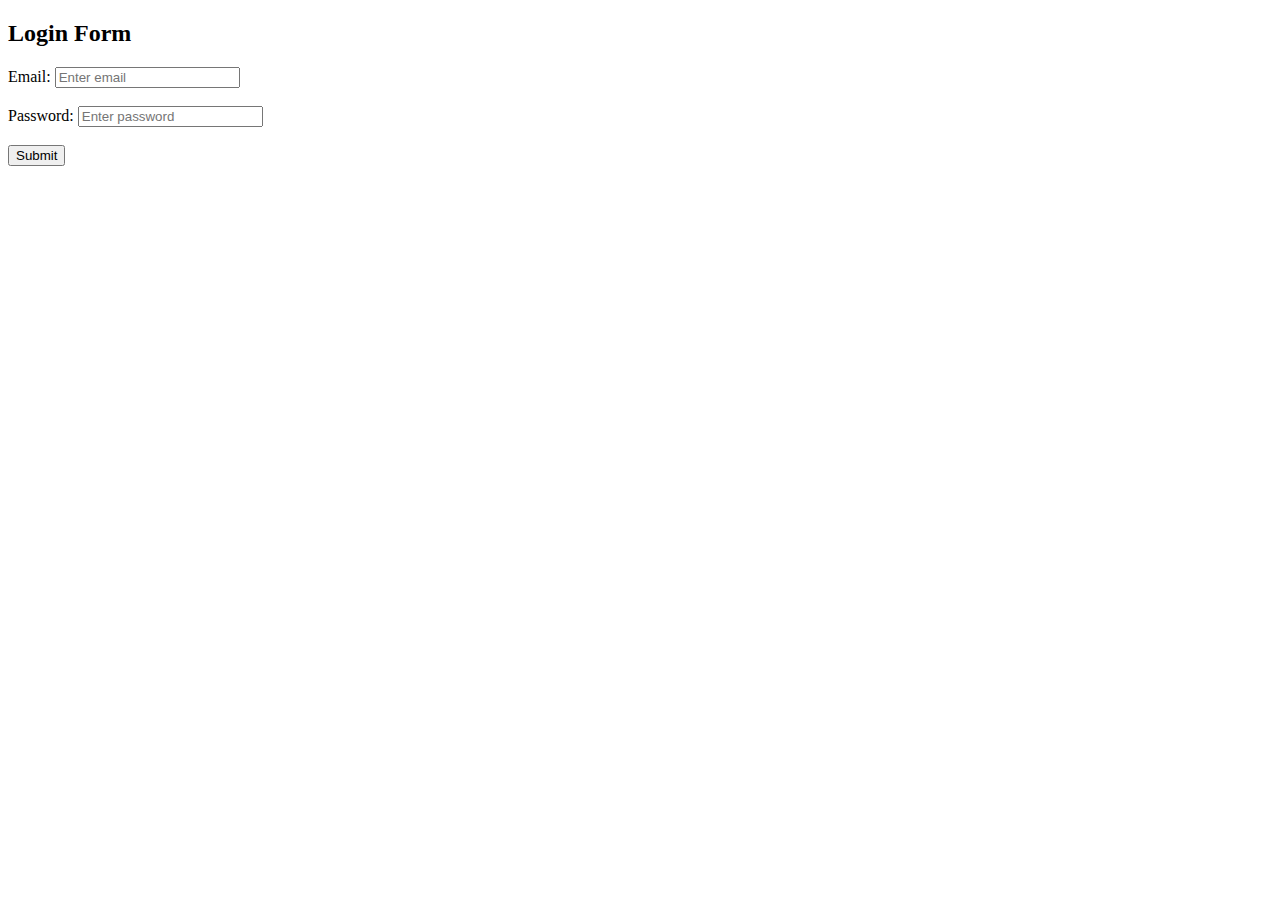
<file: form.html>
<!DOCTYPE html>
<html lang="en">
<head>
    <meta charset="UTF-8">
    <meta name="viewport" content="width=device-width, initial-scale=1.0">
    <title>Login</title>
</head>
<body>

<h2>Login Form</h2>

<!-- The form sends the POST request to the Python script "login.py" -->
<form action="login.py" method="post">
    <label for="email">Email:</label>
    <input type="email" name="email" id="email" placeholder="Enter email" required><br><br>
    
    <label for="password">Password:</label>
    <input type="password" name="password" id="password" placeholder="Enter password" required><br><br>
    
    <input type="submit" value="Submit">
</form>

</body>
</html>
</file>
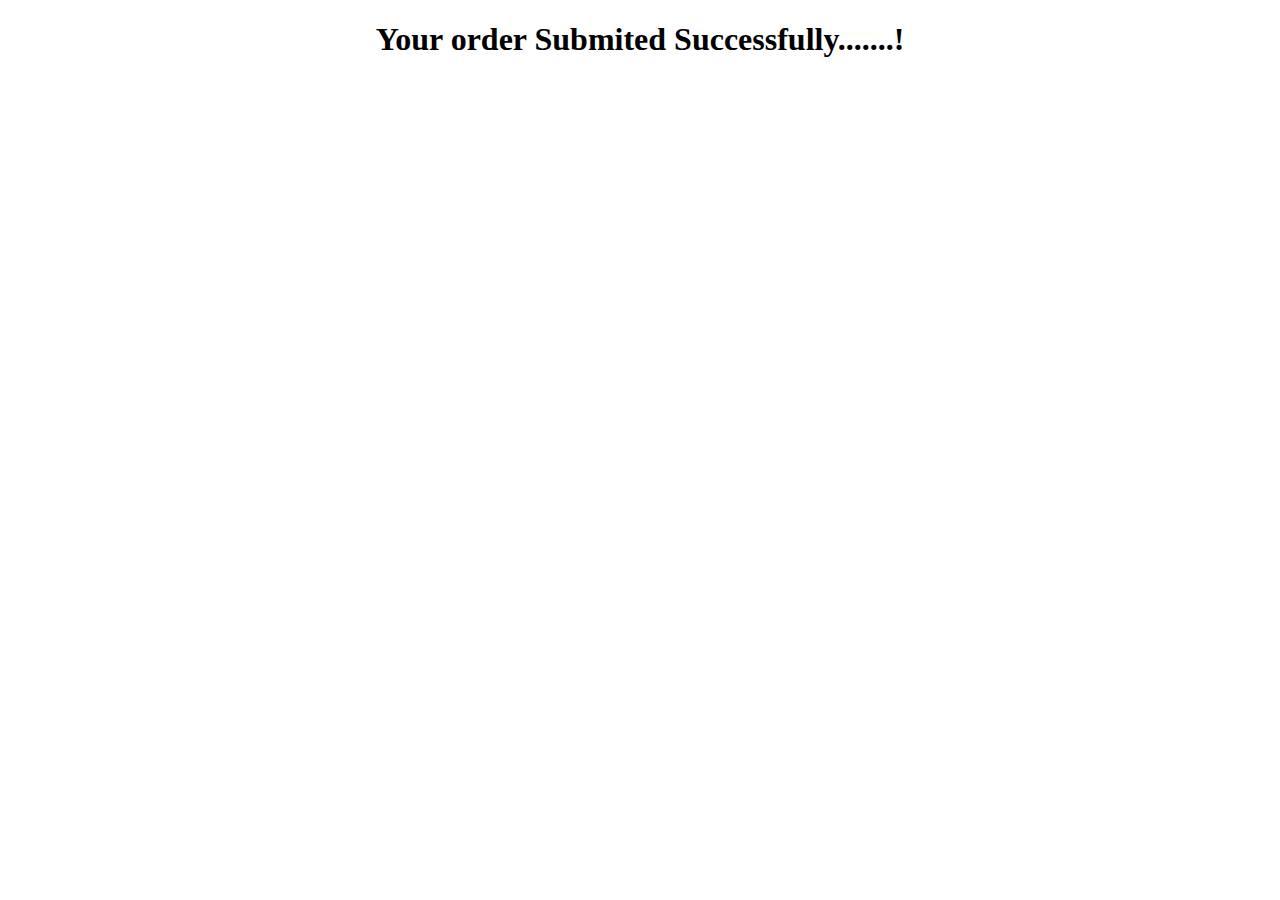
<file: thank.html>
<!DOCTYPE html>
<html lang="en">
<head>
    <meta charset="UTF-8">
    <meta name="viewport" content="width=device-width, initial-scale=1.0">
    <title>Document</title>
</head>
<body>
    <h1 style="text-align:center">Your order Submited Successfully.......!</h1>
</body>
</html>
</file>
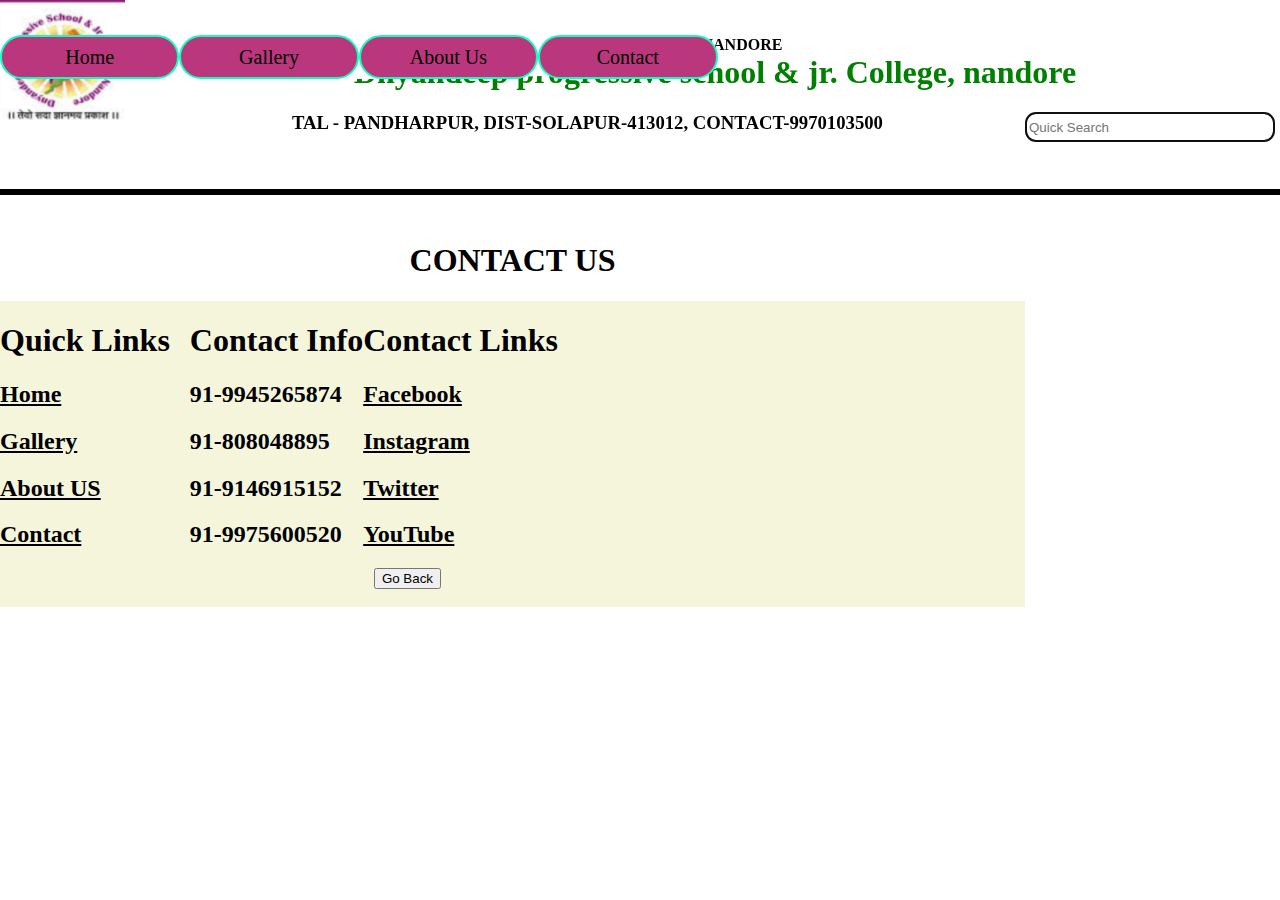
<file: image/Nandore College website.html>
<!DOCTYPE html>
<!-- saved from url=(0034)http://127.0.0.1:5500/contact.html -->
<html><head><meta http-equiv="Content-Type" content="text/html; charset=UTF-8">
    <title>Nandore College website</title>
    <link rel="stylesheet" type="text/css" href="./Nandore College website_files/green.css">
   
</head>

<body>
    <!-- DOCTYPE html-->
	

	
		<title>Gallery </title>
		<link rel="stylesheet" type="text/css" href="./Nandore College website_files/green.css">
	

	

		<div id="a">

			<img src="./Nandore College website_files/logo.jpg" id="logo"> <br><br>


			<div class="cn">
				<h4 class="tname" align="center"> JAY HIND PRATISTHAN'S, NANDORE</h4>
			</div>
			<div class="cn">
				<h1 class="cname" align="center">Dnyandeep progressive
					school &amp; jr. College,
					nandore</h1>
			</div>
			<div class="search"><input type="search" name="search" placeholder="Quick Search" autofocus=""> </div>
			<div class="cn">
				<h3 class="cadd" align="center">TAL - PANDHARPUR, DIST-SOLAPUR-413012, CONTACT-9970103500</h3>
			</div>


		</div>
		<div class="n">
			<nav class="nav">
				<a href="http://127.0.0.1:5500/gfcct.html" class="navi"> Home</a>
				<a href="http://127.0.0.1:5500/add%20figure%20image%20figure%20figcaption%20-%20Copy.html" class="navi"> Gallery</a>
				<a href="http://127.0.0.1:5500/aboutus.html" class="navi">About Us</a>
				<a href="http://127.0.0.1:5500/contact.html" class="navi">Contact</a>
			</nav>
			<br><br><br>
			<hr style="position: absolute;width: 100px;margin-top: 130px; width: 100%; border: solid black">
			<br><br><br><br><br><br><br><br><br>
    <div>
        <h1 style="text-align: center;">CONTACT US</h1>
    </div>
    <div class="contactus" style="text-decoration:none; color:black;  background-color:beige; display:flex; gap:20px;">
       <div> <h1>Quick Links </h1>
      <h2><a href="http://127.0.0.1:5500/gfcct.html">Home</a><br></h2>
      <h2><a href="http://127.0.0.1:5500/gallery.html">Gallery</a><br></h2>
        <h2><a href="http://127.0.0.1:5500/aboutus.html">About US</a><br></h2>
        <h2><a href="http://127.0.0.1:5500/contact.html">Contact</a><br></h2>
    </div>
    <div>
        <div class="contactus" style="text-decoration:none; color:black;  background-color:beige; display:flex;">
            <div> <h1>Contact Info</h1>
           <h2>91-9945265874<br></h2>
           <h2> 91-808048895<br></h2>
             <h2>91-9146915152<br></h2>
             <h2>91-9975600520<br></h2>
    </div>
    <div> <h1>Contact Links</h1>
        <h2><a href="http://127.0.0.1:5500/gfcct.html">Facebook</a><br></h2>
        <h2><a href="http://127.0.0.1:5500/gallery.html">Instagram</a><br></h2>
          <h2><a href="http://127.0.0.1:5500/aboutus.html">Twitter</a><br></h2>
          <h2><a href="http://127.0.0.1:5500/contact.html">YouTube</a><br></h2>
      </div>
    </div>
    <input type="button" name="Go Back" onclick="goBack()" value="Go Back" style=" text-align: center; margin-left: 50%;"><br>
<br>
<!-- Code injected by live-server -->
<script>
	// <![CDATA[  <-- For SVG support
	if ('WebSocket' in window) {
		(function () {
			function refreshCSS() {
				var sheets = [].slice.call(document.getElementsByTagName("link"));
				var head = document.getElementsByTagName("head")[0];
				for (var i = 0; i < sheets.length; ++i) {
					var elem = sheets[i];
					var parent = elem.parentElement || head;
					parent.removeChild(elem);
					var rel = elem.rel;
					if (elem.href && typeof rel != "string" || rel.length == 0 || rel.toLowerCase() == "stylesheet") {
						var url = elem.href.replace(/(&|\?)_cacheOverride=\d+/, '');
						elem.href = url + (url.indexOf('?') >= 0 ? '&' : '?') + '_cacheOverride=' + (new Date().valueOf());
					}
					parent.appendChild(elem);
				}
			}
			var protocol = window.location.protocol === 'http:' ? 'ws://' : 'wss://';
			var address = protocol + window.location.host + window.location.pathname + '/ws';
			var socket = new WebSocket(address);
			socket.onmessage = function (msg) {
				if (msg.data == 'reload') window.location.reload();
				else if (msg.data == 'refreshcss') refreshCSS();
			};
			if (sessionStorage && !sessionStorage.getItem('IsThisFirstTime_Log_From_LiveServer')) {
				console.log('Live reload enabled.');
				sessionStorage.setItem('IsThisFirstTime_Log_From_LiveServer', true);
			}
		})();
	}
	else {
		console.error('Upgrade your browser. This Browser is NOT supported WebSocket for Live-Reloading.');
	}
	// ]]>
</script>


<script>
    function goBack() {
        window.history.back();
    }
</script>

</div></div></div></body></html>
</file>
<file: image/Nandore College website_files/green.css>
body{

	padding: 0px;
	margin: 0px;

}



#a{ 
	width: 100%;
	height:5px; 
	padding:0;
	margin-top:0;
	position: relative;
background-color: white;
}


#logo{
	width:125px;
	height: 120px;
	margin-top: 0px ;
	position: absolute;

}
.tname{margin-top: 0px;
	margin-bottom: 0px;
	text-decoration: screen;

}
.cadd{
	margin-left: 150px; 
}
.cname{
	align-content: center;
	margin-left: 150px;
	color: green;
	margin-top: 0px;

}
.search{
	float: right;
	margin-top: 0px;
	margin-right: 5px;

}
.search input{height: 30px;
width: 250px;
border:2px solid black;
border-radius:10px; }

.top{
	position: relative;
	float:left;
	left: 50%;
	align-content: center;
	margin-top: 10px;
	display: flex;

}
.n{
	align-content: center;
	
	
}
.nav .navi{
position: ;
content:block;
border: 2px solid #11ffbd;
list-style: none;
width: 100%;
background-color:#bb377d;
text-align: center;
text-decoration: none;
height: 40px;
border-radius: 40px;




}
.nav {color:green;
	border-radius: 50%;
text-decoration: none;

line-height: 40px;
font-size: 20px;
list-style-type:none;
display: flex;
text-align: center;
padding:0px;
float: left;
width: 70%;
background-color: white;
position: relative;

}

a:link{
	color:black;}
a:visited{
	color: black;}
	a:active{
	color:yellow;
}
a:hover{
	color: white;
	background-color: red;}
	nav{position: fixed;
top:30px;}

.form .form1{
	margin-top: 160px;
	padding-top: 50px;
}
 .form1{
 margin-left: 650px;
 margin-right: 1px;
}

#b{margin-left: 5px;
margin-top: 5px;
align:left;
width: 70%;
float: left;
padding-right: 10px;
height: 480px;}

.Gallery {color:green;
	border-radius: 50%;
text-decoration: none;
line-height: 50px;
font-size: 20px;
list-style-type:none;
display: flex;
text-align: center;
padding:0px;
float: left;
width: 70%;
background-color: white;

}

.Gallery{
	
content:block;

	border: 2px solid #11ffbd;
list-style: none;
width: 100%;
background-color:#bb377d;
text-align: center;
text-decoration: none;
height: 40px;
}

.contactus{
	text-decoration: none;
	color:black;

}
</file>
